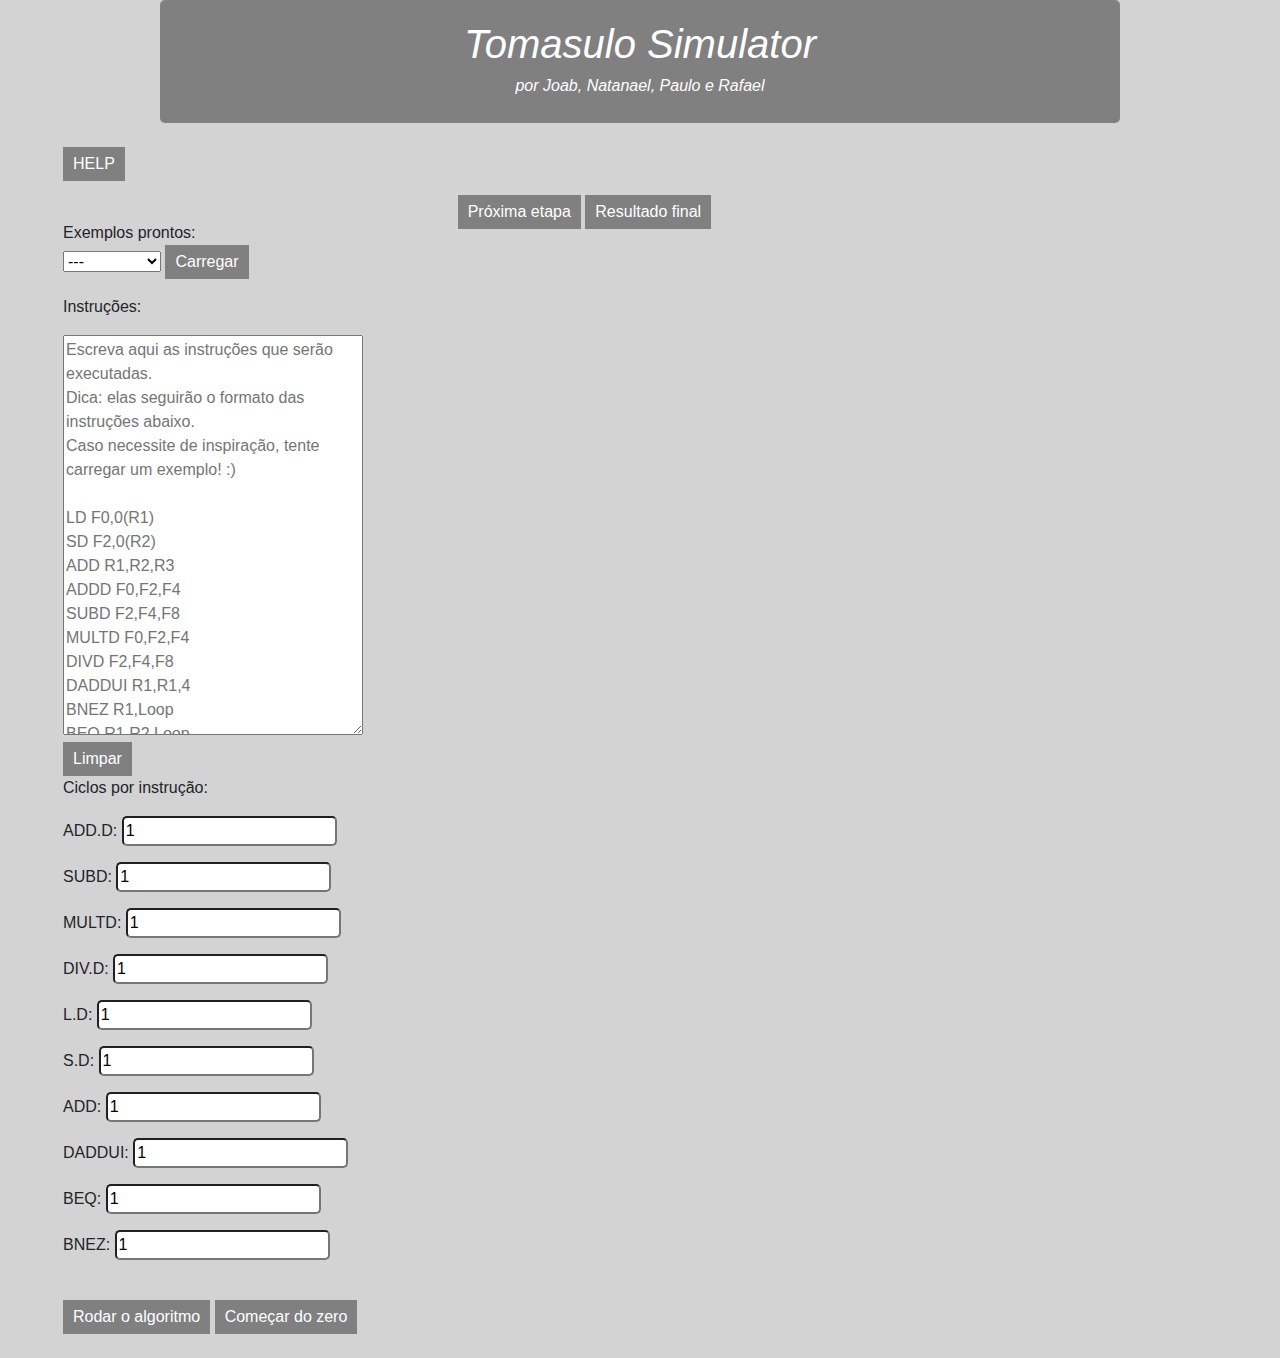
<file: index.html>
<!DOCTYPE html>
<head>
    <title>Tomasulo Simulator!</title>
    <link rel="stylesheet" href="estilos.css">
    <link rel="stylesheet" href="https://maxcdn.bootstrapcdn.com/bootstrap/4.0.0-beta.2/css/bootstrap.min.css" />
    <meta charset="utf-8">
    
    <script src="https://ajax.googleapis.com/ajax/libs/jquery/3.5.1/jquery.min.js"></script>
    <script src="tomasulo.js"></script>
</head>

<body style="background-color: lightgray;">
    <header>
        <h1>Tomasulo Simulator</h1>
        <h6>por Joab, Natanael, Paulo e Rafael</h6>
    </header>

    <div class="row mx-5">
        <aside class="col-4">
            <br>
            <p>
                <a href="help.html">
                    <button type="button" name="ajuda" id="ajuda">HELP</button>
                </a>
            </p>
            <br>
            <p>
                Exemplos prontos:<br>
                <select name="exSelect" id="exSelect">
                    <option value="00">---</option>
                    <option value="01">Exemplo 1</option>
                    <option value="02">Exemplo 2</option>
                    <option value="03">Exemplo 3</option>
                    <option value="04">Exemplo 4</option>
                    <option value="05">Exemplo 5</option>
                    <option value="06">Exemplo 6</option>
                </select>
                <button type="submit" name="loadEx" id="loadEx">Carregar</button>
            </p>
            Instruções:</p>
            <textarea name="instBox" id="instBox" placeholder="Escreva aqui as instruções que serão executadas.
Dica: elas seguirão o formato das instruções abaixo. 
Caso necessite de inspiração, tente carregar um exemplo! :)

LD F0,0(R1)
SD F2,0(R2)
ADD R1,R2,R3
ADDD F0,F2,F4
SUBD F2,F4,F8
MULTD F0,F2,F4
DIVD F2,F4,F8
DADDUI R1,R1,4
BNEZ R1,Loop
BEQ R1,R2,Loop"></textarea><br>
<button type="reset" name="instReset" id="instReset">Limpar</button>
    
            <br>
            <p> Ciclos por instrução:</p>
                <p>
                    <td>ADD.D: </td>
                    <td><input type="number" value="1" min="1" name="cADDD" id="ADDD"></td>
                </p>
                <p>
                    <td>SUBD: </td>
                    <td><input type="number" value="1" min="1" name="cSUBD" id="SUBD"></td>
                </p>
                <p>
                    <td>MULTD: </td>
                    <td><input type="number" value="1" min="1" name="cMULTD" id="MULTD"></td>
                </p>
                <p>
                    <td>DIV.D: </td>
                    <td><input type="number" value="1" min="1" name="cDIVD" id="DIVD"></td>
                </p>
                <p>
                    <td>L.D: </td>
                    <td><input type="number" value="1" min="1" name="cLD" id="LD"></td>
                </p>
                <p>
                    <td>S.D: </td>
                    <td><input type="number" value="1" min="1" name="cSD" id="SD"></td>
                </p>
                <p>
                    <td>ADD: </td>
                    <td><input type="number" value="1" min="1" name="cADD" id="ADD"></td>
                </p>
                <p>
                    <td>DADDUI: </td>
                    <td><input type="number" value="1" min="1" name="cDADDUI" id="DADDUI"></td>
                </p>
                <p>
                    <td>BEQ: </td>
                    <td><input type="number" value="1" min="1" name="cBEQ" id="BEQ"></td>
                </p>
                <p>
                    <td>BNEZ: </td>
                    <td><input type="number" value="1" min="1" name="cBNEZ" id="BNEZ"></td>
                </p>
            <br>
            <button type="submit" id="loadTomasulo">Rodar o algoritmo</button>
            <button type="reset" id="resetAll">Começar do zero</button><br><br>
        </aside>
    

        <main class="col">
            <div>
                <br><br><br>
                <button type="button" id="slow">Próxima etapa</button>
                <button type="button" id="fast">Resultado final</button>
            </div>

            <div id="clock"></div>
            <div id="estadoInstrucao"></div>
            <div id="estadoUF"></div>
            <div id="memoria"></div>
        </main>
    </div>
    
</body>
</file>
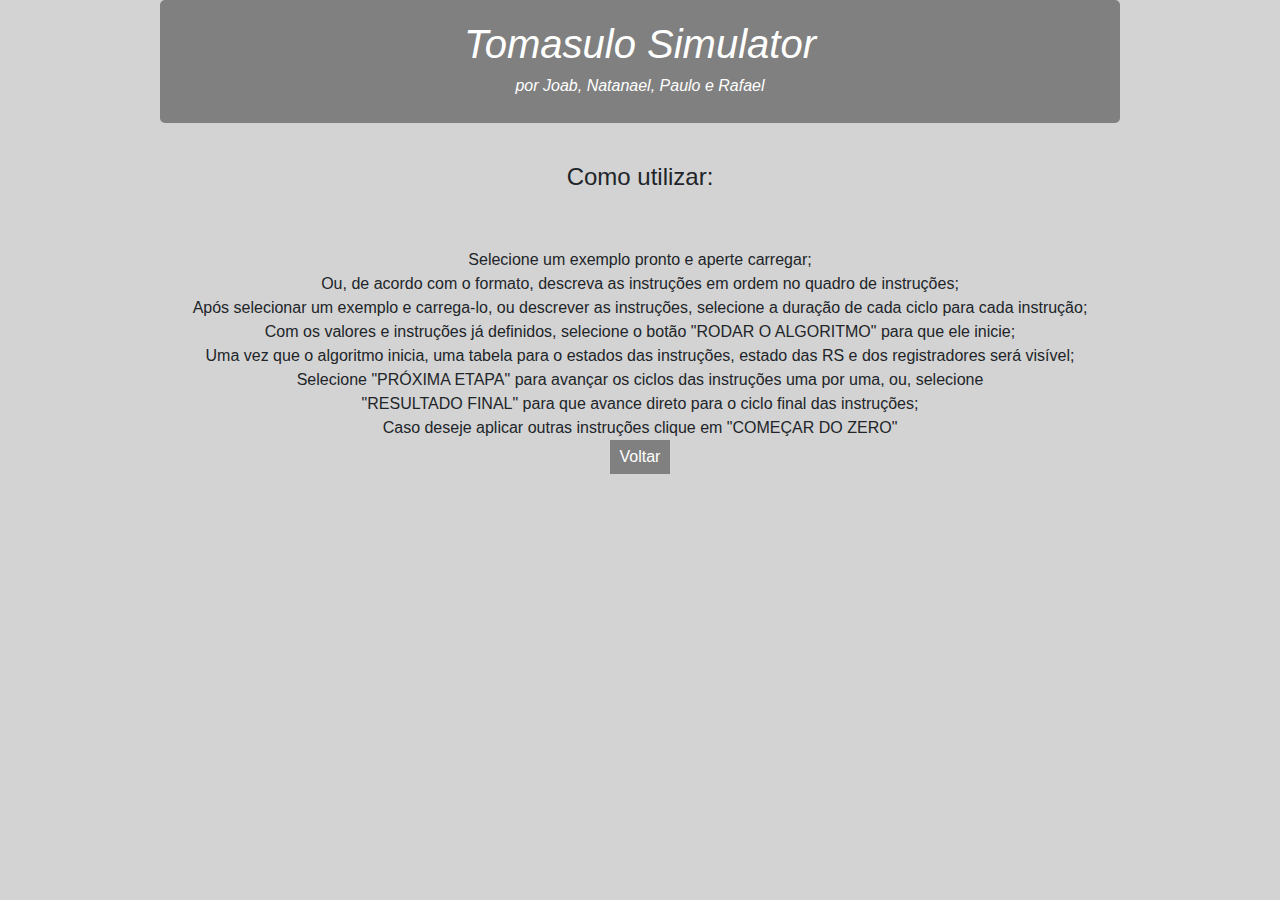
<file: help.html>
<!DOCTYPE html>
<head>
    <title>Tomasulo Simulator!</title>
    <link rel="stylesheet" href="estilos.css">
    <link rel="stylesheet" href="https://maxcdn.bootstrapcdn.com/bootstrap/4.0.0-beta.2/css/bootstrap.min.css" />
    <meta charset="utf-8">
    
    <script src="https://ajax.googleapis.com/ajax/libs/jquery/3.5.1/jquery.min.js"></script>
    <script src="tomasulo.js"></script>
</head>

<body style="background-color: lightgray;">
    <header>
        <h1>Tomasulo Simulator</h1>
        <h6>por Joab, Natanael, Paulo e Rafael</h6>
    </header>

    <main class="text-center">
        <br>
        <p>
            <h4>Como utilizar:</h4>
            <br>
            <br>
        <li> Selecione um exemplo pronto e aperte carregar;</li>
        <li> Ou, de acordo com o formato, descreva as instruções em ordem no quadro de instruções;</li>
        <li> Após selecionar um exemplo e carrega-lo, ou descrever as instruções, selecione a duração de cada ciclo para cada instrução;</li>
        <li> Com os valores e instruções já definidos, selecione o botão "RODAR O ALGORITMO" para que ele inicie;</li>
        <li> Uma vez que o algoritmo inicia, uma tabela para o estados das instruções, estado das RS e dos registradores será visível;</li>
        <li> Selecione "PRÓXIMA ETAPA" para avançar os ciclos das instruções uma por uma, ou, selecione <br> "RESULTADO FINAL" para que avance direto para o ciclo final das instruções; </li>
        <li> Caso deseje aplicar outras instruções clique em "COMEÇAR DO ZERO"</li>
              <a href="index.html">
                <button type="button" name="voltar" id="voltar">Voltar</button>
            </a>
        </p>
    </main>
</body>
</file>
<file: estilos.css>
header {
  text-align: center;
  width: 75%;
  margin-left: auto;
  margin-right: auto;
  padding: 20px;
  background-color: gray;
  border-radius: 5px;
}
header h1 {
  font-style: italic;
  color: white;
}

header h6 {
  font-style: italic;
  color: white;
}

button {
  background-color: gray;
  border: none;
  color: white;
  padding: 5px 10px;
  text-align: center;
}

input {
  border-radius: 5px;
}

table, th, td {
  border: 1px solid black;
  border-collapse: collapse;
}

th, td {
  padding: 2px;
}

textarea{
  width:300px;
  height:400px;
}
</file>
